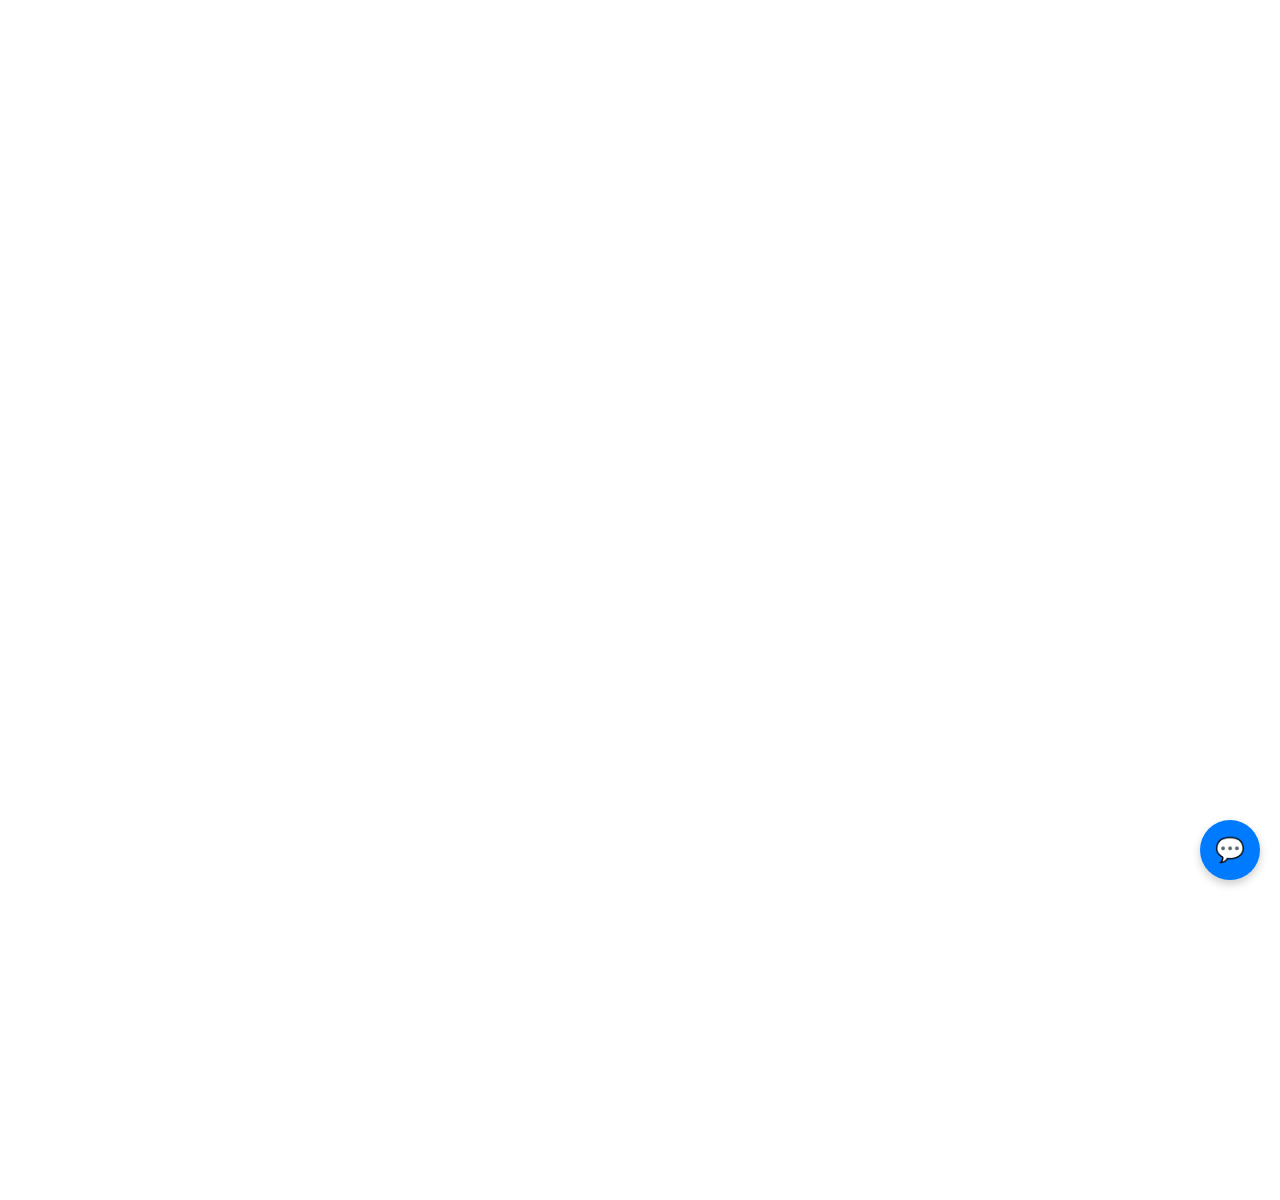
<file: index.html>
<!DOCTYPE html>
<html lang="fr">
<head>
    <meta charset="UTF-8">
    <meta name="viewport" content="width=device-width, initial-scale=1.0">
    <title>Chatbot MVP Frontend</title>
    <link rel="stylesheet" href="styles.css">
</head>
<body>

    <button id="chat-widget-btn" onclick="toggleChat()">
        💬
    </button>

    <div id="chat-window" class="hidden">
        <div class="chat-header">
            Hi ! I'm your virtual assistant, how can I help you today ?
            <button class="close-btn" onclick="toggleChat()">Close</button>
        </div>
        <div id="chat-body" class="chat-body">
            <div class="message bot-message">Hello ! Ask me anything about our services.</div>
        </div>
        <div class="chat-input">
            <input type="text" id="user-input" placeholder="Type your message...">
            <button id="send-btn">Send</button>
        </div>
    </div>

    <script src="script.js"></script>
</body>
</html>
</file>
<file: styles.css>
/* Styles de base pour que le contenu ne soit pas collé */
body {
    height: 1200px; /* Ajout d'une hauteur pour tester le position: fixed */
    font-family: montserrat;
    margin: 0;
}

/* 1. WIDGET FLOTTANT (Bouton d'ouverture) */
#chat-widget-btn {
    /* Propriété clé pour le faire flotter en bas à droite */
    position: fixed;
    bottom: 20px;
    right: 20px;

    /* Style du bouton */
    background-color: #007bff; /* Bleu standard */
    color: white;
    border: none;
    border-radius: 50%; /* Rond */
    width: 60px;
    height: 60px;
    font-size: 24px;
    cursor: pointer;
    box-shadow: 0 4px 8px rgba(0, 0, 0, 0.2);
    z-index: 1000; /* Assure qu'il est au-dessus des autres éléments */
}

/* 2. FENÊTRE DE DISCUSSION */
#chat-window {
    /* Propriété clé pour le faire flotter, au-dessus du bouton */
    position: fixed;
    bottom: 100px; /* Au-dessus du bouton */
    right: 20px;

    width: 350px;
    height: 450px;
    background-color: white;
    border-radius: 10px;
    box-shadow: 0 5px 15px rgba(0, 0, 0, 0.3);
    overflow: hidden; /* Pour contenir les éléments internes */
    z-index: 1000;
    
    /* Utilisation de Flexbox pour organiser les éléments */
    display: flex;
    flex-direction: column; 
    
    /* Animation et transition pour l'ouverture/fermeture */
    transition: all 0.3s ease-in-out;
}

/* Classe pour cacher la fenêtre par défaut */
.hidden {
    /* Pour la cacher complètement (important!) */
    transform: translateY(100%) scale(0.1);
    opacity: 0;
    pointer-events: none; /* Empêche les clics sur la zone cachée */
}

/* Tête de la fenêtre (Header) */
.chat-header {
    background-color: #007bff; /* Bleu similaire à la capture */
    color: white;
    padding: 15px;
    font-weight: bold;
    display: flex;
    justify-content: space-between;
    align-items: center;
}

/* Bouton "Close" dans le Header */
.close-btn {
    background: none;
    border: 1px solid white;
    color: white;
    padding: 5px 10px;
    border-radius: 5px;
    cursor: pointer;
    font-size: 14px;
}

/* Corps de discussion (où vont les messages) */
.chat-body {
    padding: 10px;
    flex-grow: 1; /* Permet au body de prendre l'espace restant */
    overflow-y: auto;
    background-color: #f7f7f7;
    
    /* AJOUT CLÉ pour les bulles de messages */
    display: flex;
    flex-direction: column; 
}

/* Champ de saisie */
.chat-input {
    display: flex;
    padding: 10px;
    border-top: 1px solid #ddd;
}

.chat-input input {
    flex-grow: 1;
    padding: 10px;
    border: 1px solid #ddd;
    border-radius: 5px;
    margin-right: 10px;
}

.chat-input button {
    background-color: #007bff;
    color: white;
    border: none;
    padding: 10px 15px;
    border-radius: 5px;
    cursor: pointer;
}

/* NOUVEAUX STYLES pour les bulles de messages */
.message {
    padding: 8px 12px;
    border-radius: 15px;
    margin: 8px 0;
    max-width: 80%;
    word-wrap: break-word; /* Assure que les longs mots ne débordent pas */
}

.bot-message {
    background-color: #e0e0e0;
    align-self: flex-start; /* Aligne les bulles du bot à gauche */
    margin-right: auto;
}

.user-message {
    background-color: #007bff;
    color: white;
    align-self: flex-end; /* Aligne les bulles de l'utilisateur à droite */
    margin-left: auto;
}
</file>
